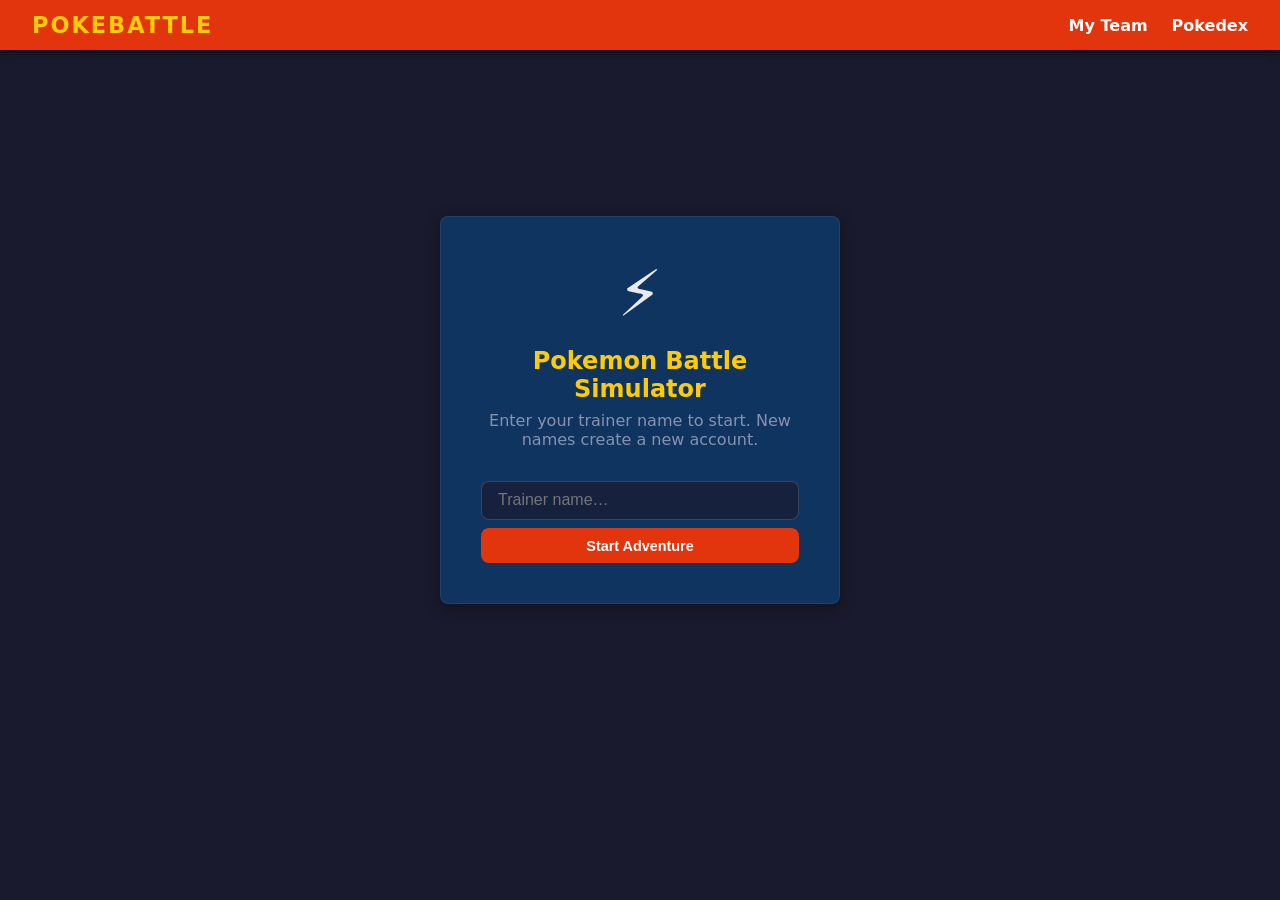
<file: frontend/index.html>
<!DOCTYPE html>
<html lang="en">
<head>
  <meta charset="UTF-8" />
  <meta name="viewport" content="width=device-width, initial-scale=1.0" />
  <title>Pokemon Battle Simulator</title>
  <link rel="stylesheet" href="css/styles.css" />
</head>
<body>

  <!-- ============================================================
       NAVIGATION
       TODO: add active class to the current page link via JS
  ============================================================ -->
  <nav>
    <a class="logo" href="index.html">POKEBATTLE</a>
    <ul>
      <li><a href="index.html">My Team</a></li>
      <li><a href="pokedex.html">Pokedex</a></li>
    </ul>
  </nav>

  <!-- ============================================================
       LOGIN / TRAINER SELECT
       Shown first time; hidden after a trainer is chosen.
  ============================================================ -->
  <section id="login-section" class="flex-center" style="min-height: 80vh;">
    <div class="card text-center" style="max-width:400px; width:90%; padding:2.5rem;">
      <!-- TODO: replace with a pixel-art Pokeball image -->
      <div style="font-size:4rem; margin-bottom:1rem;">⚡</div>
      <h1 style="color:var(--yellow); margin-bottom:0.5rem;">Pokemon Battle Simulator</h1>
      <p class="text-muted mt-1" style="margin-bottom:2rem;">
        Enter your trainer name to start.  New names create a new account.
      </p>

      <div class="flex gap-1" style="flex-direction:column;">
        <input
          id="login-input"
          type="text"
          placeholder="Trainer name…"
          style="
            padding: 0.6rem 1rem;
            border-radius: var(--radius);
            border: 1px solid rgba(255,255,255,0.15);
            background: var(--surface);
            color: var(--text);
            font-size: 1rem;
          "
        />
        <button id="login-btn" class="btn btn-primary" style="width:100%;">
          Start Adventure
        </button>
      </div>
    </div>
  </section>

  <!-- ============================================================
       MAIN CONTENT — hidden until logged in
  ============================================================ -->
  <main id="main-section" class="hidden" style="max-width:1100px; margin:2rem auto; padding:0 1rem;">

    <!-- Trainer header -->
    <div class="flex" style="justify-content:space-between; align-items:center; margin-bottom:1.5rem;">
      <div>
        <h2 id="trainer-name-display" style="color:var(--yellow);">Trainer: —</h2>
        <p id="trainer-record" class="text-muted">Wins: 0 | Losses: 0</p>
      </div>
      <button id="logout-btn" class="btn btn-secondary">Log out</button>
    </div>

    <!-- Party -->
    <section>
      <h3 style="margin-bottom:1rem;">Active Party
        <span class="text-muted" style="font-size:0.8rem;">(max 6)</span>
      </h3>

      <!--
        TODO: render one card per party pokemon here via JS (pokemon.js → loadParty).
        Each card should show:
          - Sprite image
          - Name + Level
          - Type badges
          - HP bar
          - "Battle!" button
          - "Send to Box" button
      -->
      <div id="party-grid" style="
        display: grid;
        grid-template-columns: repeat(auto-fill, minmax(160px, 1fr));
        gap: 1rem;
      ">
        <!-- JS will populate this -->
      </div>
    </section>

    <!-- Eggs -->
    <section class="mt-2">
      <h3 style="margin-bottom:1rem;">Egg Bag</h3>
      <!--
        TODO: render one card per egg here via JS (pokemon.js → loadEggs).
        Each card should show:
          - Egg sprite (or placeholder)
          - "Hatch" button
      -->
      <div id="egg-grid" style="
        display: grid;
        grid-template-columns: repeat(auto-fill, minmax(140px, 1fr));
        gap: 1rem;
      ">
        <!-- JS will populate this -->
      </div>
      <p id="no-eggs-msg" class="text-muted mt-1">No eggs yet — win a battle to get one!</p>
    </section>

    <!-- PC Box (collapsed by default) -->
    <section class="mt-2">
      <details>
        <summary style="cursor:pointer; color:var(--yellow); margin-bottom:1rem;">
          PC Storage Box
        </summary>
        <!--
          TODO: render box pokemon here (in_party=False).
          Add a "Withdraw" button on each card.
        -->
        <div id="box-grid" style="
          display: grid;
          grid-template-columns: repeat(auto-fill, minmax(140px, 1fr));
          gap: 1rem;
          margin-top: 1rem;
        ">
          <!-- JS will populate this -->
        </div>
      </details>
    </section>

  </main>

  <!-- ============================================================
       TOAST CONTAINER (used by ui.js)
  ============================================================ -->
  <div id="toast-container"></div>

  <!-- ============================================================
       SCRIPTS
       type="module" lets you use ES6 import/export in JS files
  ============================================================ -->
  <script type="module" src="js/pokemon.js"></script>
  <script type="module">
    /**
     * TODO: wire up the login button
     *
     * import { handleLogin } from './js/pokemon.js';
     * document.getElementById("login-btn").addEventListener("click", handleLogin);
     * document.getElementById("logout-btn").addEventListener("click", () => {
     *   import { clearTrainerId } from './js/ui.js';
     *   clearTrainerId();
     *   location.reload();
     * });
     *
     * Also on page load: if loadTrainerId() is non-null, skip login and go
     * straight to loadParty().
     */
  </script>

</body>
</html>
</file>
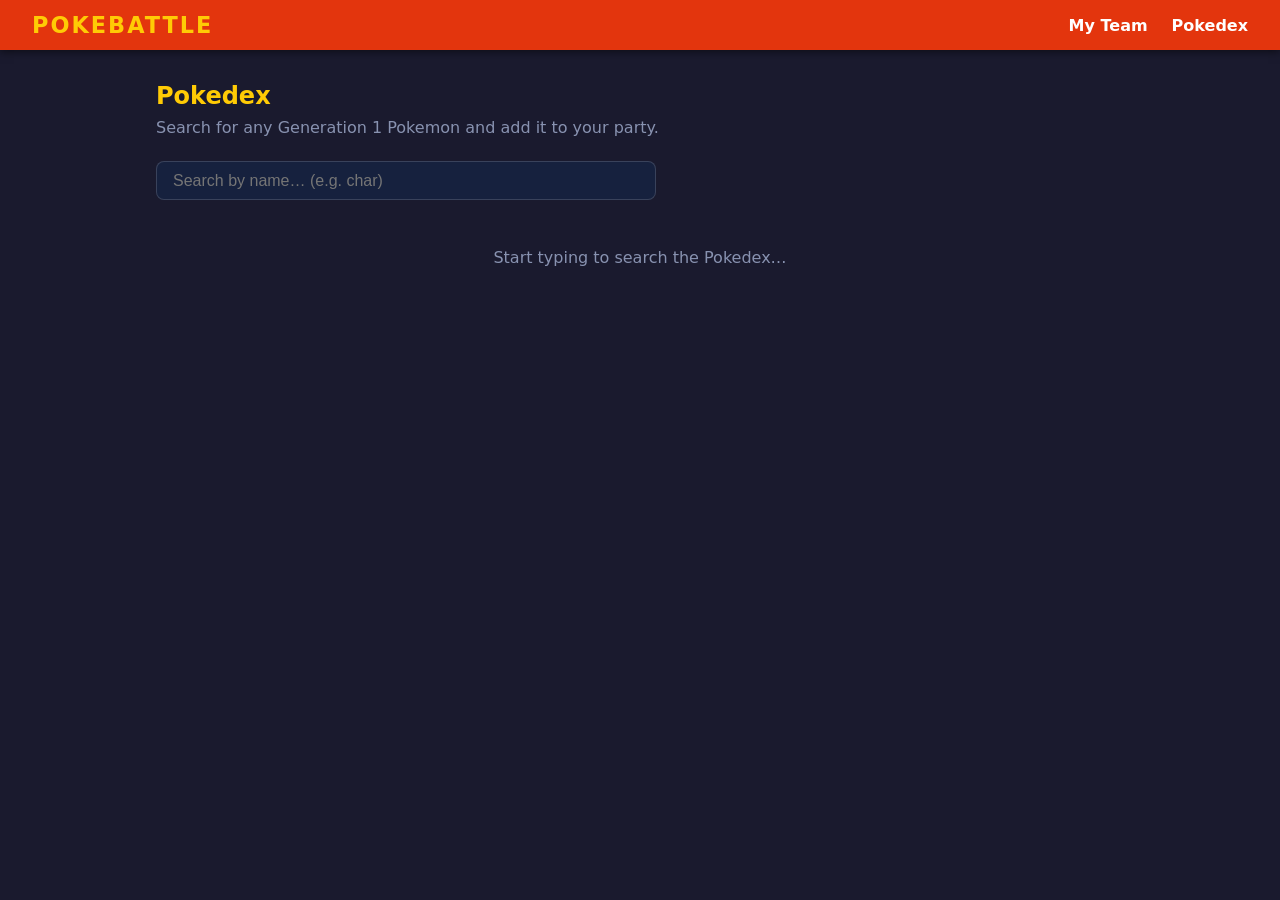
<file: frontend/pokedex.html>
<!DOCTYPE html>
<html lang="en">
<head>
  <meta charset="UTF-8" />
  <meta name="viewport" content="width=device-width, initial-scale=1.0" />
  <title>Pokedex — Pokemon Battle Simulator</title>
  <link rel="stylesheet" href="css/styles.css" />
</head>
<body>

  <nav>
    <a class="logo" href="index.html">POKEBATTLE</a>
    <ul>
      <li><a href="index.html">My Team</a></li>
      <li><a href="pokedex.html">Pokedex</a></li>
    </ul>
  </nav>

  <main style="max-width:1000px; margin:2rem auto; padding:0 1rem;">

    <h2 style="color:var(--yellow); margin-bottom:0.5rem;">Pokedex</h2>
    <p class="text-muted" style="margin-bottom:1.5rem;">
      Search for any Generation 1 Pokemon and add it to your party.
    </p>

    <!-- Search bar -->
    <div class="flex gap-1" style="margin-bottom:2rem; max-width:500px;">
      <input
        id="search-input"
        type="text"
        placeholder="Search by name… (e.g. char)"
        style="
          flex:1;
          padding: 0.6rem 1rem;
          border-radius: var(--radius);
          border: 1px solid rgba(255,255,255,0.15);
          background: var(--surface);
          color: var(--text);
          font-size: 1rem;
        "
      />
      <!--
        TODO: trigger searchAndRender() on each keystroke:
        document.getElementById("search-input").addEventListener("input", searchAndRender);
      -->
    </div>

    <!--
      Results grid.
      TODO: JS (pokemon.js → searchAndRender) populates this with cards.
      Each card should include:
        - Sprite image (from PokeAPI)
        - Pokemon name (capitalised)
        - National Dex number (#025 etc.)
        - Type badges
        - "Add to Party" button → API.catchPokemon(trainerId, id)

      If party is full the button should say "Party Full" and be disabled.
    -->
    <div id="search-results" style="
      display: grid;
      grid-template-columns: repeat(auto-fill, minmax(160px, 1fr));
      gap: 1rem;
    ">
      <!-- JS will populate this -->
    </div>

    <!-- Empty state -->
    <p id="search-empty" class="text-muted text-center mt-2">
      Start typing to search the Pokedex…
    </p>

  </main>

  <div id="toast-container"></div>

  <script type="module" src="js/pokemon.js"></script>
  <script type="module">
    /**
     * TODO: wire search input
     *
     * import { searchAndRender } from './js/pokemon.js';
     * document.getElementById("search-input").addEventListener("input", searchAndRender);
     */
  </script>

</body>
</html>
</file>
<file: frontend/css/styles.css>
/* ============================================================
   Global styles — Pokemon Battle Simulator
   ============================================================ */

/* TODO: swap these with a pixel/retro font from Google Fonts
   e.g. @import url('https://fonts.googleapis.com/css2?family=Press+Start+2P&display=swap');
   then set: font-family: 'Press Start 2P', cursive;
*/

*, *::before, *::after { box-sizing: border-box; margin: 0; padding: 0; }

:root {
  --red:       #e3350d;
  --dark-red:  #b02a0a;
  --yellow:    #ffcb05;
  --blue:      #3b5ca8;
  --dark:      #1a1a2e;
  --surface:   #16213e;
  --card:      #0f3460;
  --text:      #eaeaea;
  --muted:     #8892b0;
  --hp-green:  #4caf50;
  --hp-yellow: #ffc107;
  --hp-red:    #f44336;
  --radius:    8px;
  --shadow:    0 4px 15px rgba(0,0,0,0.4);
}

body {
  background: var(--dark);
  color: var(--text);
  font-family: system-ui, sans-serif; /* TODO: replace with pixel font */
  min-height: 100vh;
}

/* ------ Navigation ------ */
nav {
  background: var(--red);
  padding: 0.75rem 2rem;
  display: flex;
  align-items: center;
  justify-content: space-between;
  box-shadow: 0 2px 8px rgba(0,0,0,0.5);
}

nav .logo {
  font-size: 1.4rem;
  font-weight: bold;
  color: var(--yellow);
  text-decoration: none;
  letter-spacing: 2px;
}

nav ul {
  list-style: none;
  display: flex;
  gap: 1.5rem;
}

nav a {
  color: white;
  text-decoration: none;
  font-weight: 600;
  transition: color 0.2s;
}

nav a:hover { color: var(--yellow); }

/* ------ Cards ------ */
.card {
  background: var(--card);
  border-radius: var(--radius);
  padding: 1.25rem;
  box-shadow: var(--shadow);
  border: 1px solid rgba(255,255,255,0.07);
}

/* ------ Buttons ------ */
.btn {
  display: inline-block;
  padding: 0.6rem 1.4rem;
  border: none;
  border-radius: var(--radius);
  cursor: pointer;
  font-weight: bold;
  font-size: 0.9rem;
  transition: transform 0.1s, box-shadow 0.1s;
}

.btn:active { transform: scale(0.97); }

.btn-primary   { background: var(--red);    color: white; }
.btn-secondary { background: var(--blue);   color: white; }
.btn-yellow    { background: var(--yellow); color: var(--dark); }

.btn:disabled {
  opacity: 0.4;
  cursor: not-allowed;
}

/* ------ HP Bar ------ */
.hp-bar-container {
  background: rgba(0,0,0,0.4);
  border-radius: 4px;
  height: 10px;
  overflow: hidden;
  margin: 4px 0;
}

.hp-bar {
  height: 100%;
  border-radius: 4px;
  transition: width 0.4s ease, background-color 0.4s;
}

/* JS will toggle these classes based on HP percent */
.hp-bar.hp-high   { background: var(--hp-green);  }
.hp-bar.hp-medium { background: var(--hp-yellow); }
.hp-bar.hp-low    { background: var(--hp-red);    }

/* ------ Pokemon sprite ------ */
.sprite {
  image-rendering: pixelated;  /* keeps the pixel art crisp */
  image-rendering: crisp-edges;
}

/* ------ Type badges ------ */
.type-badge {
  display: inline-block;
  padding: 2px 10px;
  border-radius: 20px;
  font-size: 0.75rem;
  font-weight: bold;
  text-transform: uppercase;
  letter-spacing: 1px;
}

/* TODO: add a colour for each type */
.type-fire     { background: #f08030; color: white; }
.type-water    { background: #6890f0; color: white; }
.type-grass    { background: #78c850; color: white; }
.type-electric { background: #f8d030; color: #333; }
.type-normal   { background: #a8a878; color: white; }
.type-poison   { background: #a040a0; color: white; }
.type-flying   { background: #a890f0; color: white; }
.type-psychic  { background: #f85888; color: white; }
.type-bug      { background: #a8b820; color: white; }
.type-rock     { background: #b8a038; color: white; }
.type-ghost    { background: #705898; color: white; }
.type-dragon   { background: #7038f8; color: white; }
/* TODO: add ice, fighting, ground, steel, dark, fairy */

/* ------ Utility ------ */
.flex           { display: flex; }
.flex-center    { display: flex; align-items: center; justify-content: center; }
.gap-1          { gap: 0.5rem; }
.gap-2          { gap: 1rem; }
.mt-1           { margin-top: 0.5rem; }
.mt-2           { margin-top: 1rem; }
.text-muted     { color: var(--muted); }
.text-yellow    { color: var(--yellow); }
.text-center    { text-align: center; }
.hidden         { display: none !important; }

/* ------ Toast notifications ------ */
#toast-container {
  position: fixed;
  bottom: 1.5rem;
  right: 1.5rem;
  display: flex;
  flex-direction: column;
  gap: 0.5rem;
  z-index: 9999;
}

.toast {
  background: var(--card);
  border-left: 4px solid var(--yellow);
  padding: 0.75rem 1.25rem;
  border-radius: var(--radius);
  box-shadow: var(--shadow);
  animation: slideIn 0.3s ease;
}

@keyframes slideIn {
  from { transform: translateX(120%); opacity: 0; }
  to   { transform: translateX(0);    opacity: 1; }
}

/* ------ Loading spinner ------ */
.spinner {
  width: 40px;
  height: 40px;
  border: 4px solid rgba(255,255,255,0.1);
  border-top-color: var(--yellow);
  border-radius: 50%;
  animation: spin 0.8s linear infinite;
}

@keyframes spin { to { transform: rotate(360deg); } }
</file>
